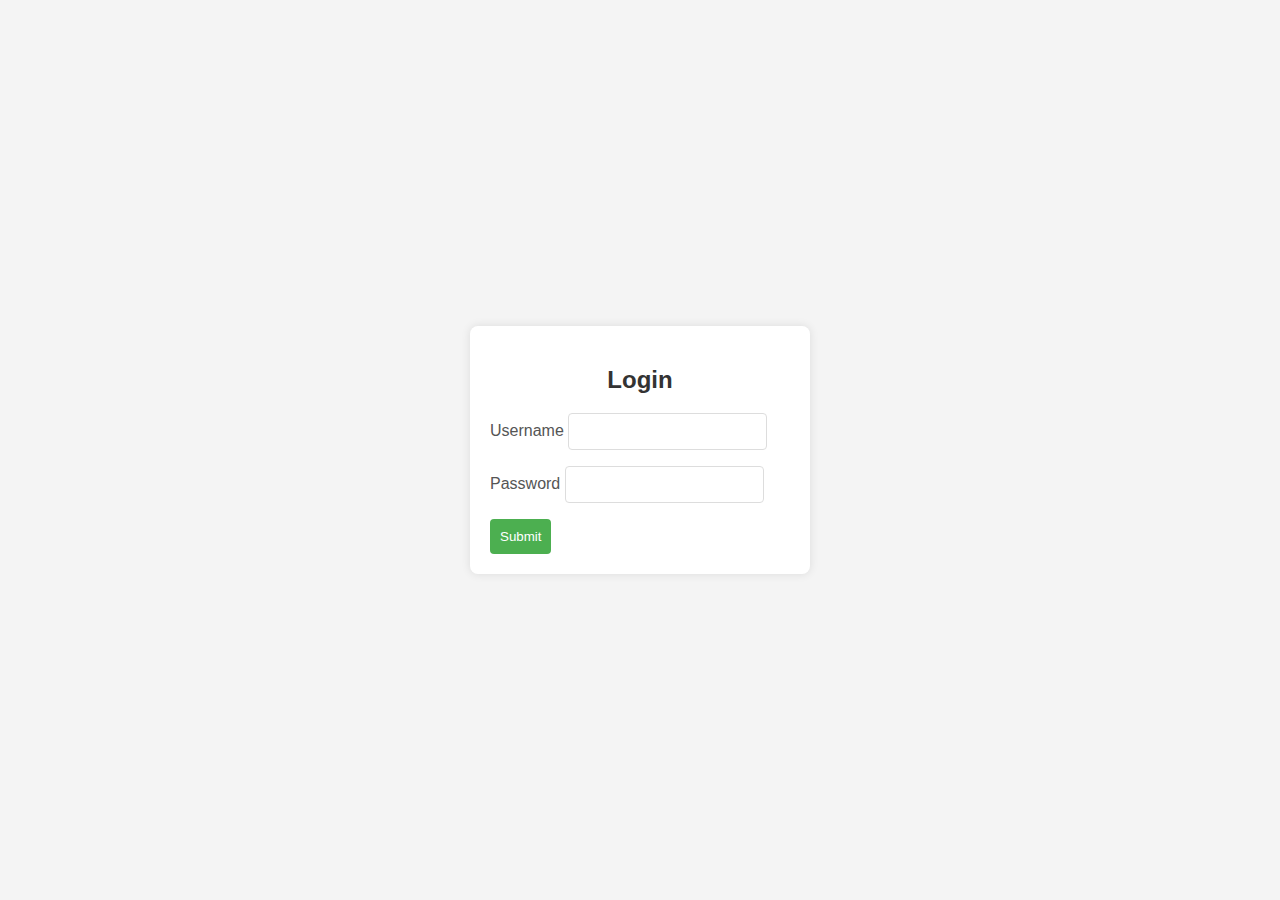
<file: Fitness/src/main/webapp/Login.html>
<!DOCTYPE html>
<html lang="en">
<head>
    <meta charset="UTF-8">
    <meta http-equiv="X-UA-Compatible" content="IE=edge">
    <meta name="viewport" content="width=device-width, initial-scale=1.0">
    <title>Login Page</title>
    <link rel="stylesheet" href="styles/login.css">
</head>
<body>
	<div class="login-container">
	    <h2>Login</h2>
	    <div>
	        <label for="username">Username</label>
	        <input type="text" id="username" name="username">
	    </div>
	    <div>
	        <label for="password">Password</label>
	        <input type="password" id="password" name="password">
	    </div>
	    <button onclick="submitForm()">Submit</button>
	</div>

    <script>
        function submitForm() {
            var username = document.getElementById("username").value;
            var password = document.getElementById("password").value;

            
            var xhr = new XMLHttpRequest();
            xhr.onreadystatechange = function () {
                if (xhr.readyState == 4 && xhr.status == 200) {
                    var response = xhr.responseText;
                    if (response.trim() === "success") {
                        window.location.href = "loginSuccess.html";
                    } else {
                        alert("Invalid credentials. Please try again.");
                    }
                }
            };
            xhr.open("POST", "UserLogin", true);
            xhr.setRequestHeader("Content-type", "application/x-www-form-urlencoded");
            xhr.send("username=" + username + "&password=" + password);
        }
    </script>
</body>
</html>
</file>
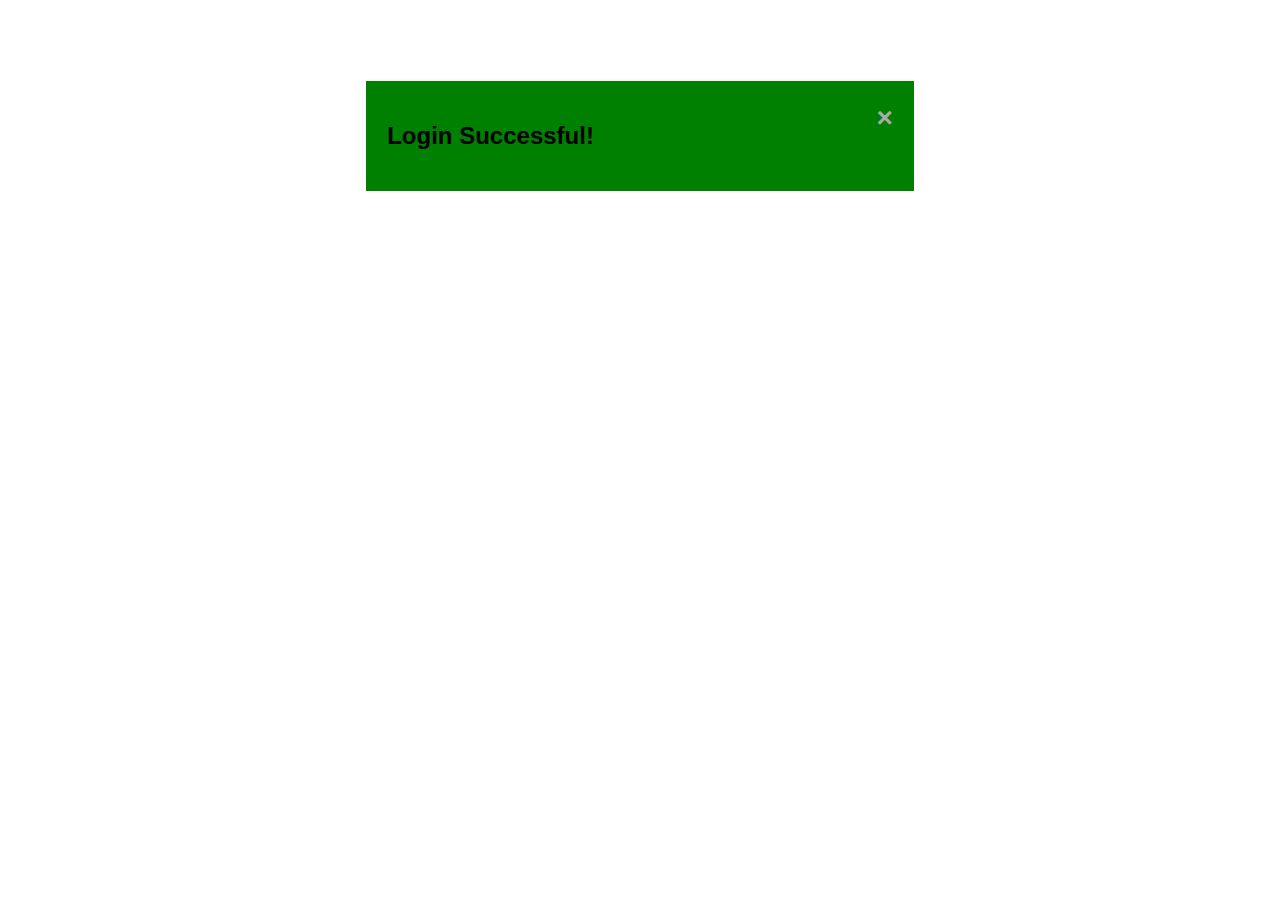
<file: Fitness/src/main/webapp/loginSuccess.html>
<!DOCTYPE html>
<html lang="en">
<head>
    <meta charset="UTF-8">
    <meta name="viewport" content="width=device-width, initial-scale=1.0">
    <title>Registration Successful</title>
    <link rel="stylesheet" href="./styles/success.css">
</head>
<body>

    <div id="successModal" class="modal">
        <div class="modal-content">
            <span class="close" onclick="closeModal()">&times;</span>
            <h2>Login Successful!</h2>
            
        </div>
    </div>

    <script>
        window.onload = function () {
            openModal();
        };

        function openModal() {
            document.getElementById('successModal').style.display = 'block';
        }

       function closeModal() {
            document.getElementById('successModal').style.display = 'none';
            window.location.href = "Dashboard.html";
        }

        window.onclick = function (event) {
            var modal = document.getElementById('successModal');
            if (event.target == modal) {
                closeModal();
            }
        };
    </script>

</body>
</html>
</file>
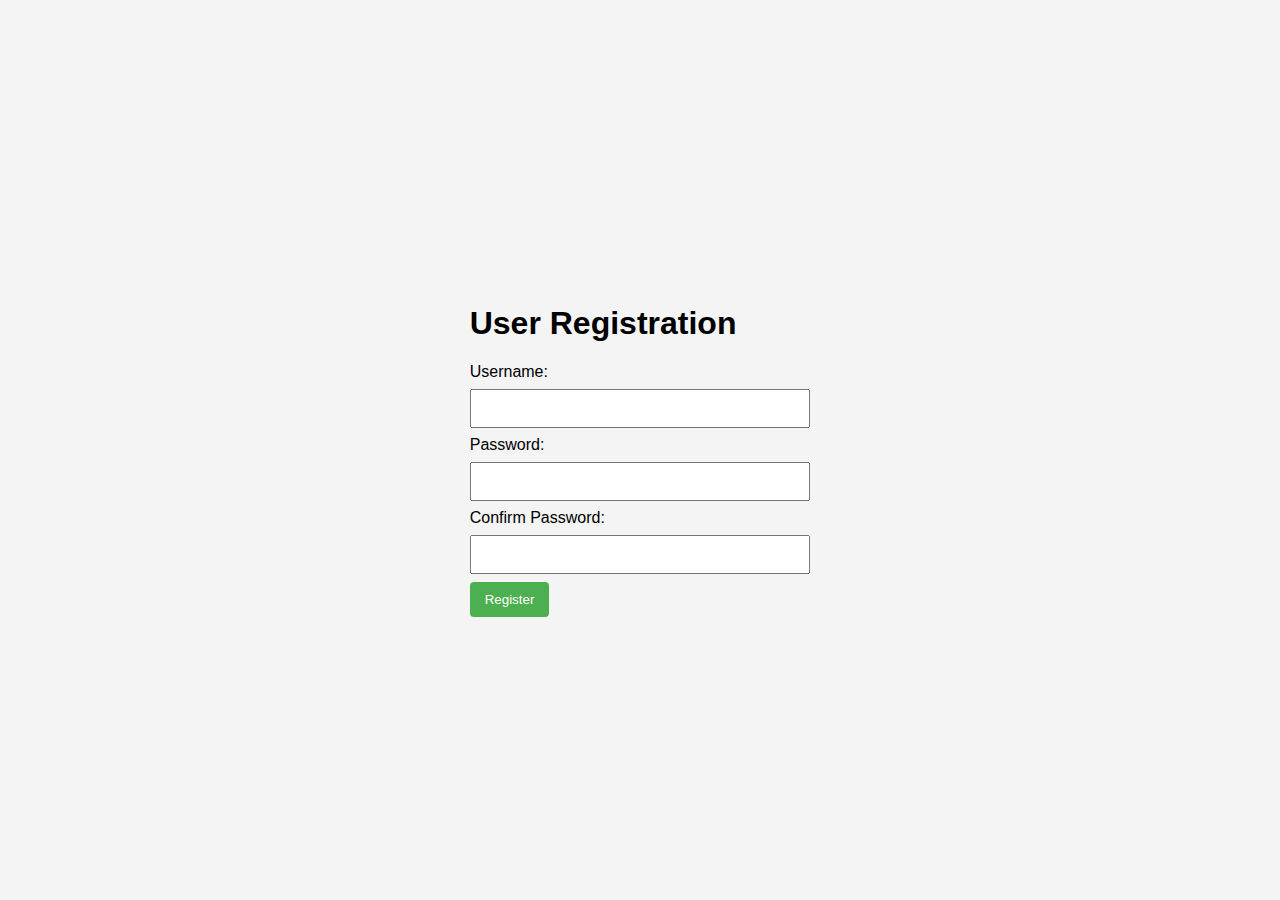
<file: Fitness/src/main/webapp/Registration.html>
<!DOCTYPE html>
<html lang="en">
<head>
    <meta charset="UTF-8">
    <meta name="viewport" content="width=device-width, initial-scale=1.0">
    <title>User Registration</title>
    <script src="https://code.jquery.com/jquery-3.6.4.min.js"></script>
    <link rel="stylesheet" href="styles/register.css">
</head>
<body>

	<div class="login-container">
	    <h1>User Registration</h1>
	
	    <label for="username">Username: </label>
	    <input type="text" id="username" required/><br>
	
	    <label for="password">Password: </label>
	    <input type="password" id="password" required/><br>
	
	    <label for="confirmPassword">Confirm Password: </label>
	    <input type="password" id="confirmPassword" required/><br>
	
	    <button onclick="registerUser()">Register</button>
	</div>

    <script>
        function registerUser() {
            var username = document.getElementById("username").value;
            var password = document.getElementById("password").value;
            var confirmPassword = document.getElementById("confirmPassword").value;

            if (password !== confirmPassword) {
                alert("Passwords do not match. Please try again.");
                return;
            }

            $.ajax({
                type: "POST",
                url: "UserSignup",
                data: { username: username, password: password },
                success: function (data) {
                    window.location.href = "success.html"; 
                },
                error: function (error) {
                    alert("Registration failed. Please try again.");
                }
            });
        }
    </script>

</body>
</html>
</file>
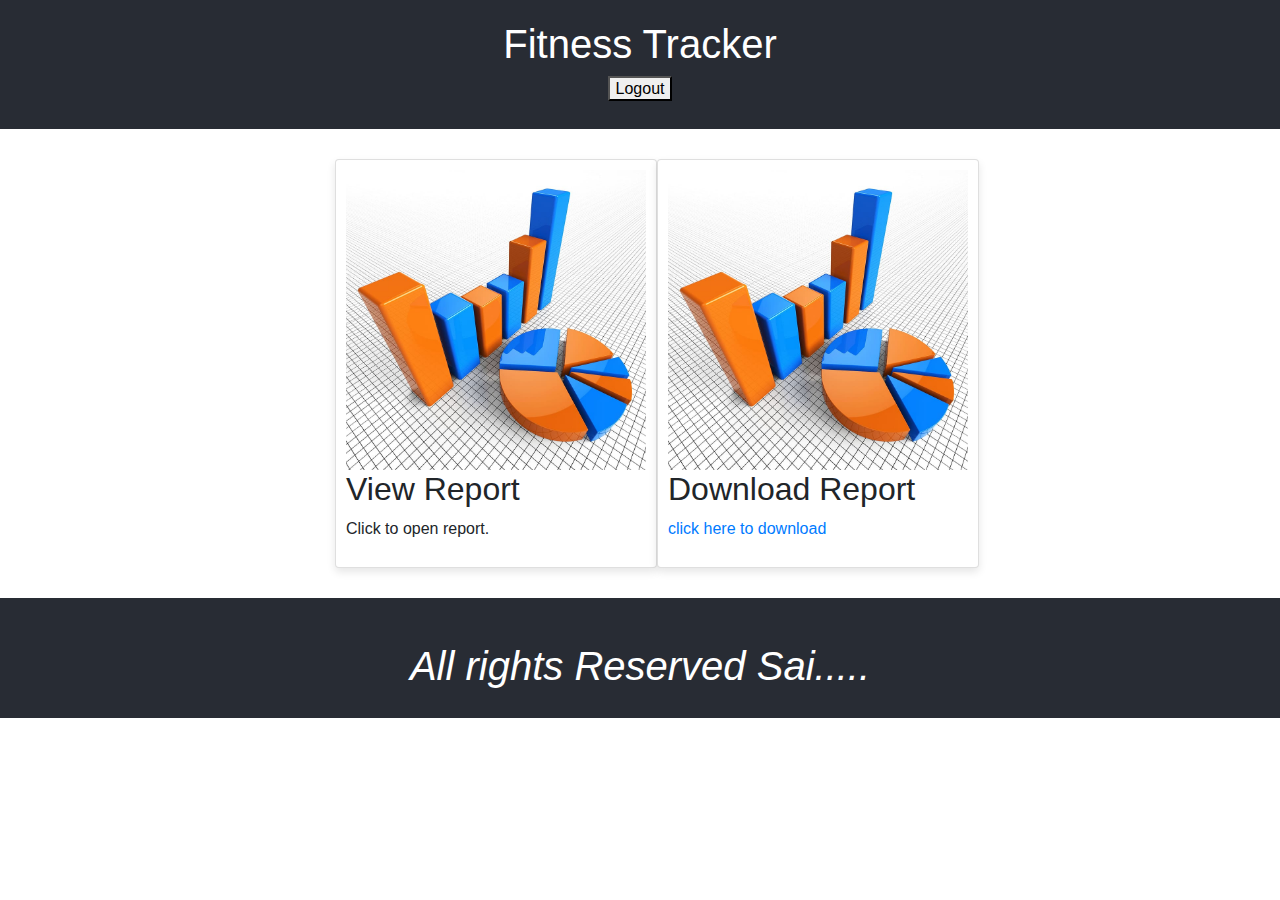
<file: Fitness/src/main/webapp/reports.html>
<!DOCTYPE html>
<html lang="en">
<head>
    <meta charset="UTF-8">
    <meta name="viewport" content="width=device-width, initial-scale=1.0">
    <title>Card Example</title>
    <script src="https://code.jquery.com/jquery-3.7.1.min.js" integrity="sha256-/JqT3SQfawRcv/BIHPThkBvs0OEvtFFmqPF/lYI/Cxo=" crossorigin="anonymous"></script>
    <link rel="stylesheet" href="./styles/styles.css">
    <link rel="stylesheet" href="https://stackpath.bootstrapcdn.com/bootstrap/4.5.2/css/bootstrap.min.css">
</head>
<body>
	
	<header class="app-header">
            <h1>Fitness Tracker</h1>
            <h6><button onclick="redirectToIndex()">Logout</button></h6>
        </header>
	<div class="container" style="margin-left: 25%;">
	    <div class="card" onclick="viewReport()">
	      <img src="images/report.jpg" alt="Card Image 1" style="height: 300px;">
	      <div class="card-content">
	        <h2>View Report</h2>
	        <p>Click to open report.</p>
	      </div>
	    </div>

    
		<div class="card" onclick="viewReport()">
	      <img src="images/report.jpg" alt="Card Image 2" style="height: 300px;">
	      <div class="card-content">
	        <h2>Download Report</h2>
	        <a href="DownloadReports" download="data.csv"><p>click here to download</p></a>
	      </div>
   		</div>
  </div>
	
	<header class="app-header">
            <i class="fa-brands fa-facebook"></i>
            <i class="fa-brands fa-twitter"></i>
            <i class="fa-brands fa-instagram"></i>
            
            <h1>
				<i class="fa-solid fa-copyright">   All rights Reserved Sai.....</i>
			</h1>
        </header>
	


<script>
    function viewReport() {
        var xhr = new XMLHttpRequest();

        var servletUrl = 'Reports';

        xhr.open("GET", servletUrl, true);

        xhr.onreadystatechange = function () {
            if (xhr.readyState === 4 && xhr.status === 200) {
                document.body.innerHTML = xhr.responseText;

            var script = document.createElement('script');
            script.src = 'https://code.jquery.com/jquery-3.5.1.slim.min.js';
            document.head.appendChild(script);

            script = document.createElement('script');
            script.src = 'https://cdn.jsdelivr.net/npm/@popperjs/core@2.5.3/dist/umd/popper.min.js';
            document.head.appendChild(script);
            
            script = document.createElement('script');
            script.src = 'https://cdn.jsdelivr.net/npm/@popperjs/core@2.5.3/dist/umd/popper.min.js';
            document.head.appendChild(script);

            script = document.createElement('script');
            script.src = 'https://stackpath.bootstrapcdn.com/bootstrap/4.5.2/js/bootstrap.min.js';
            document.head.appendChild(script);
                var responseData = xhr.responseText;
                console.log("Response from servlet:", responseData);
            }
        };

        xhr.send();
    }
</script>

</body>
</html>
</file>
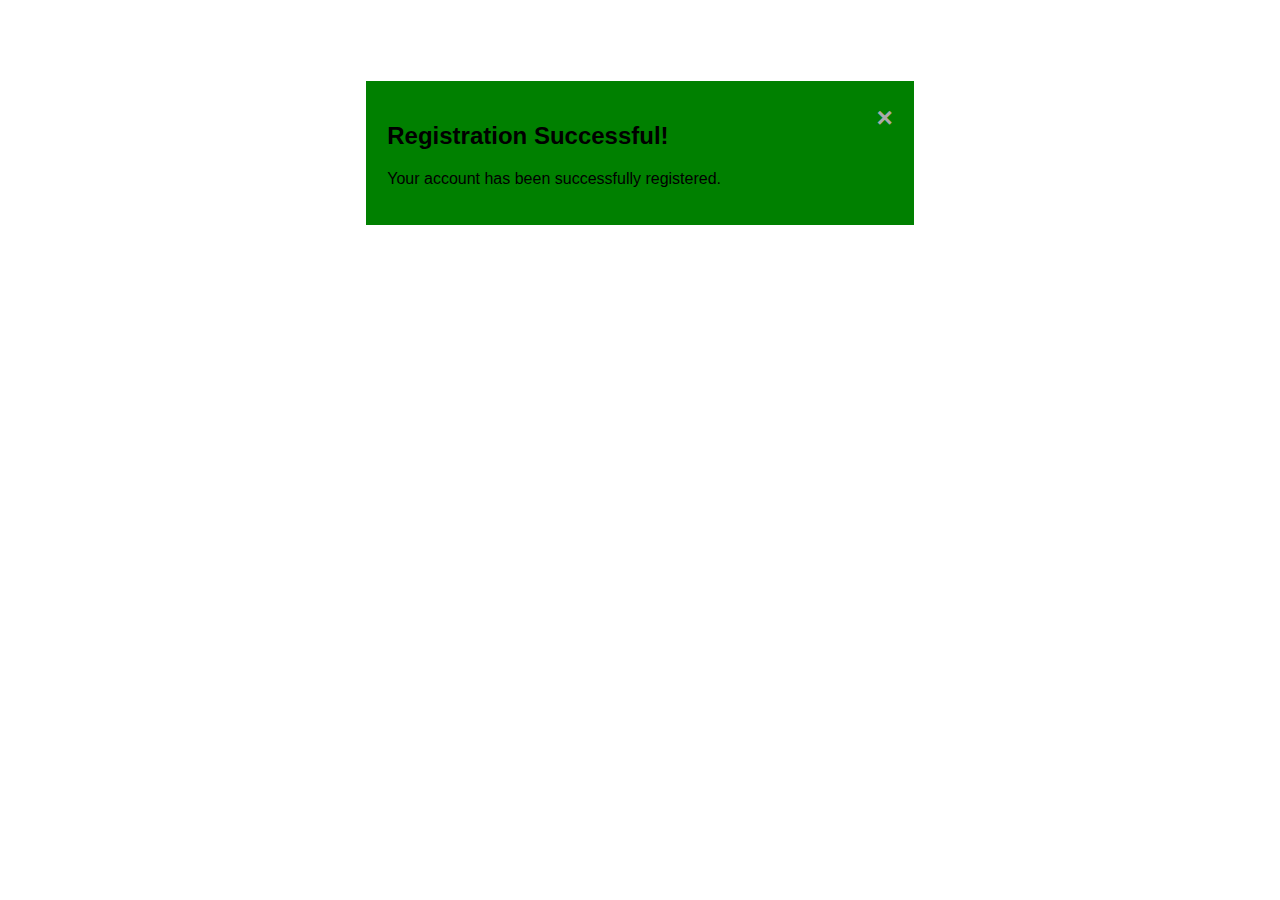
<file: Fitness/src/main/webapp/success.html>
<!DOCTYPE html>
<html lang="en">
<head>
    <meta charset="UTF-8">
    <meta name="viewport" content="width=device-width, initial-scale=1.0">
    <title>Registration Successful</title>
    <link rel="stylesheet" href="./styles/success.css">
</head>
<body>

    <div id="successModal" class="modal">
        <div class="modal-content">
            <span class="close" onclick="closeModal()">&times;</span>
            <h2>Registration Successful!</h2>
            <p>Your account has been successfully registered.</p>
        </div>
    </div>

    <script>
        window.onload = function () {
            openModal();
        };

        function openModal() {
            document.getElementById('successModal').style.display = 'block';
        }

        function closeModal() {
            document.getElementById('successModal').style.display = 'none';
            // Redirect to home page or any other page
            window.location.href = "Dashboard.html";
        }

        window.onclick = function (event) {
            var modal = document.getElementById('successModal');
            if (event.target == modal) {
                closeModal();
            }
        };
    </script>

</body>
</html>
</file>
<file: Fitness/src/main/webapp/styles/login.css>
body {
    font-family: Arial, sans-serif;
    margin: 0;
    padding: 0;
    display: flex;
    justify-content: center;
    align-items: center;
    height: 100vh;
    background-color: #f4f4f4;
}

.login-container {
    background-color: #fff;
    border-radius: 8px;
    box-shadow: 0 0 10px rgba(0, 0, 0, 0.1);
    padding: 20px;
    width: 300px;
}

.login-container h2 {
    text-align: center;
    color: #333;
}



.login-container label {
    margin-bottom: 8px;
    color: #555;
}

.login-container input {
    padding: 10px;
    margin-bottom: 16px;
    border: 1px solid #ddd;
    border-radius: 4px;
    
}

.login-container button {
    padding: 10px;
    background-color: #4caf50;
    color: #fff;
    border: none;
    border-radius: 4px;
    cursor: pointer;
}

.login-container button:hover {
    background-color: #45a049;
}
</file>
<file: Fitness/src/main/webapp/styles/success.css>
body {
    font-family: Arial, sans-serif;
}

.modal {
    display: none;
    float: right;
    z-index: 1;
    left: 0;
    top: 0;
    width: 100%;
    height: 10%;
    overflow: auto;
    background-color: #fff;
    padding-top: 10px;
}


.modal-content {
    background-color: green;
    margin: 5% auto;
    padding: 20px;
    border: 1px solid green;
    width: 40%;
    height: 10%;
}


.close {
    color: #aaa;
    float: right;
    font-size: 28px;
    font-weight: bold;
}

.close:hover,
.close:focus {
    color: black;
    text-decoration: none;
    cursor: pointer;
}
</file>
<file: Fitness/src/main/webapp/styles/register.css>
body {
    font-family: Arial, sans-serif;
    background-color: #f4f4f4;
    margin: 0;
    padding: 0;
    display: flex;
    justify-content: center;
    align-items: center;
    height: 100vh;
}

.container {
    background-color: #fff;
    border-radius: 8px;
    box-shadow: 0 0 10px rgba(0, 0, 0, 0.1);
    padding: 20px;
    width: 300px;
    text-align: center;
}

input {
    width: 100%;
    padding: 10px;
    margin: 8px 0;
    box-sizing: border-box;
}

button {
    background-color: #4caf50;
    color: white;
    padding: 10px 15px;
    border: none;
    border-radius: 4px;
    cursor: pointer;
}

button:hover {
    background-color: #45a049;
}
</file>
<file: Fitness/src/main/webapp/styles/styles.css>
body {
  font-family: 'Arial', sans-serif;
  background-color: #f0f0f0;
  margin: 0;
}

.container {
  display: flex;
  align-items: center;
  padding: 30px;
  
}

.card {
  
  background-color: #fff;
  border-radius: 8px;
  overflow: hidden;
  box-shadow: 0 4px 8px rgba(0, 0, 0, 0.1);
  cursor: pointer;
  padding: 10px;
  transition: transform 0.3s ease-in-out;
}

.card:hover {
  transform: scale(1.05);
}


.app-header {
		    background-color: #282c34;
		    padding: 20px;
		    color: white;
		    text-align: center;
		}
		
		.fa-brands {
			padding: 6.5px;
			
		}
</file>
